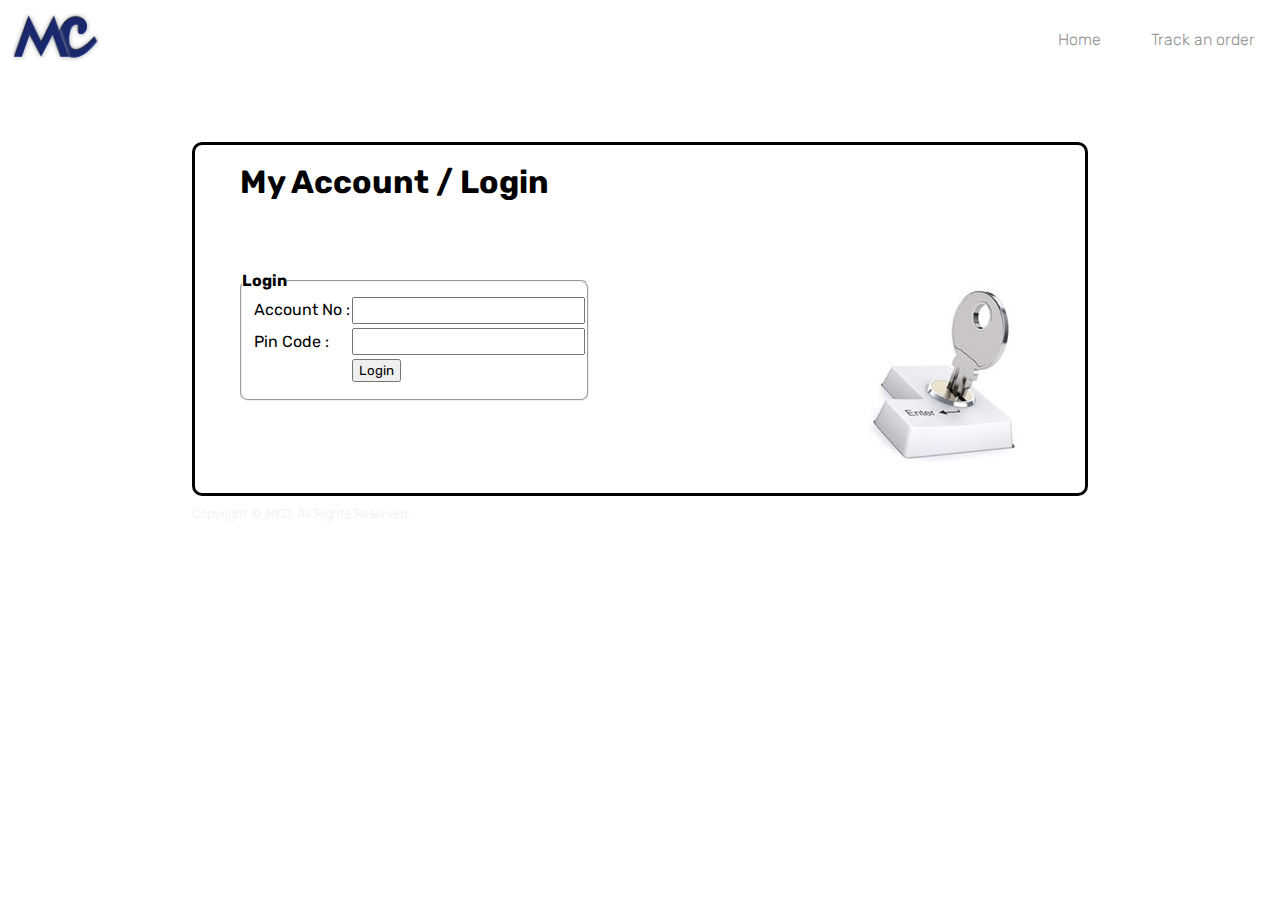
<file: login.html>
<!DOCTYPE html>
<html lang="en" dir="ltr">
  <head>
    <meta charset="utf-8" />
    <title>| Secure Login</title>
    <link rel="icon" href="img/favicon.ico" />
    <!-- stylesheet -->
    <link rel="stylesheet" href="css/styles.css" />
  </head>

  <body>
    <div class="nav">
      <ul class="nav-ul">
        <li class="logo-li">
          <img class="nav-logo" src="img/sani2.png" alt="" />
        </li>
        <li class="toggler"><i class="fa-solid fa-bars"></i></li>
        <li class="nav-items"><a href="index.html">Home</a></li>
        <li class="nav-items"><a href="tracking.html">Track an order</a></li>
      </ul>
    </div>
    <section class="login">
      <div class="div-border">
        <h1>My Account / Login</h1>
        <div class="flex-login">
          <fieldset>
            <legend>Login</legend>
            <form name="formLogin" action="index.html" method="post">
              <table>
                <tr>
                  <td><label for="">Account No : </label></td>
                  <td>
                    <input
                      class="account-input"
                      type="password"
                      name="accountNumber"
                      value=""
                    /><br />
                  </td>
                </tr>
                <tr>
                  <td><label for="">Pin Code : </label></td>
                  <td>
                    <input
                      class="pin-input"
                      type="password"
                      name="pinCode"
                      value=""
                    /><br />
                  </td>
                </tr>
                <tr>
                  <td></td>
                  <td>
                    <button name="log" value="Login" onclick="myLogin()">
                      Login
                    </button>
                  </td>
                </tr>
              </table>
            </form>
          </fieldset>
          <div class="">
            <img src="img/login.jpg" alt="" />
          </div>
        </div>
      </div>
      <p>Copyright © MKD. All Rights Reserved.</p>
    </section>
  </body>
</html>
</file>
<file: css/styles.css>
@import url(https://fonts.googleapis.com/css2?family=Rubik:ital,wght@0,300;0,400;0,500;0,600;0,700;0,800;0,900;1,300;1,400;1,500;1,600;1,700;1,800;1,900&display=swap);
html {
  scroll-behavior: smooth;
}
* {
  box-sizing: border-box;
  padding: 0;
  margin: 0;
  font-family: "Rubik", sans-serif;
}
h3 {
  font-size: 1.5rem;
}
p {
  font-size: 1rem;
  color: #efefef;
}
input {
  user-select: none;
}
a {
  text-decoration: none;
  color: #fff;
  transition: all 350ms ease;
  font-weight: 100;
  font-size: 1rem;
  color: #8f8f8f;
}
a:hover {
  color: #fff;
}
.form-grid input {
  border-radius: 5px;
  height: 50px;
  background-color: #efefef;
  border: #efefef;
  padding: 20px;
  margin-top: 10px;
  font-size: 1rem;
}
.form-inner-div label {
  display: block;
}
.form-inner-div textarea {
  border-radius: 5px;
  background-color: #efefef;
  border: #efefef;
  padding: 20px;
  margin-top: 10px;
  width: 100%;
  font-size: 1rem;
}
.button {
  background-color: #1a296e;
  border-radius: 30px;
  color: #fff;
  padding: 15px 55px;
  border: none;
  margin: 30px 30px 0;
  font-size: 1rem;
  font-weight: bolder;
  font-family: "Rubik-bold", sans-serif;
  transition: all 350ms ease;
}
.button:hover {
  background-color: #000;
}
.button-div {
  text-align: center;
}
.firstSection {
  background-color: rgba(0, 0, 0, 0.7);
  background-image: url(../img/andre-benz-CR0E20Of7yU-unsplash.jpg);
  background-size: cover;
  background-repeat: no-repeat;
  max-height: 100%;
  background-attachment: fixed;
  background-position: center;
  background-blend-mode: darken;
  padding-top: 60px;
}
.welcome-main-div {
  padding: 0 15% 6%;
}
.welcome-text-div {
  padding: 7% 0 10%;
  color: #fff;
}
.welcome-text-div h1 {
  font-size: 2.8rem;
  padding-bottom: 1rem;
  font-weight: 500;
}
.welcome-text-div h3 {
  font-weight: lighter;
}
.fist-section-mineral-comision-div {
  text-align: right;
}
.fist-section-mineral-comision-div2 {
  text-align: left;
}
.h4-font-weight {
  font-weight: 100;
}
.first-section-top-grid h4 {
  font-size: 1rem;
  color: #fff;
}
.logo {
  width: 60%;
  object-fit: cover;
}
.logo-div {
  text-align: center;
}
.welcome-text-div {
  text-align: center;
}
.first-section-top-grid {
  display: grid;
  line-height: 2.5;
}
.fontawsome {
  color: #fff;
}
.fontawsomelightblue {
  color: #fff;
}
.second-section {
  background-color: #1a296e;
  text-align: center;
  padding: 0 0 5%;
  color: #8f8f8f;
}
.second-section h1 {
  font-size: 2.8rem;
  padding: 5% 0 1%;
  font-weight: 200;
}
.second-section h3 {
  font-size: 1.5rem;
  max-width: 650px;
  font-weight: 100;
}
.second-section-div {
  padding: 0 15%;
}
.first-section-top-grid h4 {
  font-weight: bolder;
}
.secure-div h3 {
  margin: auto;
}
.third-section {
  background-color: #efefef;
  padding: 0 15% 7%;
  line-height: 2;
}
.third-section-grid h4 {
  font-weight: bolder;
  margin-bottom: 20px;
}
.third-section-grid {
  display: grid;
  grid-gap: 30px;
  padding: 2%;
}
.third-section-grid h3 {
  font-size: 1rem;
  font-family: "Montserrat-bold", sans-serif;
}
.third-section-grid-individual-div {
  background-color: #fff;
  padding: 30px 30px 50px;
}
.contact-grid {
  display: grid;
}
#contact {
  padding: 100px 15% 7%;
  line-height: 2;
}
.anyquestiontxt {
  text-align: center;
}
.third-section-grid p,
.contact p {
  color: #8f8f8f;
}
.form-grid {
  display: flex;
  justify-content: space-between;
  flex-wrap: wrap;
}
.form-inner-div {
  padding-bottom: 10%;
}
.form {
  padding: 100px 15% 7%;
  padding: 0 28%;
  background-color: #fff;
}
.form h1 {
  font-size: 2.8rem;
  padding-bottom: 1rem;
  font-weight: 400;
  margin-bottom: 40px;
}
.input-div {
  display: flex;
  flex-direction: column;
  width: 30%;
}
.label-message-class {
  margin-top: 15px;
}
.footer {
  text-align: center;
  color: #fff;
  background-color: #100720;
  padding: 3% 0;
  font-size: 1rem;
}
.footer h5 {
  color: #8f8f8f;
}
nav {
  background-color: #1a296e;
  position: fixed;
  width: 100%;
}
.nav-ul {
  display: flex;
  align-items: center;
  list-style: none;
  color: #fff;
}
.nav-ul li {
  padding: 5px;
}
.logo-li {
  flex: 1;
}
.nav-logo {
  max-width: 100px;
}
.our-services {
  background: url(../img/445682.jpg);
  background-size: cover;
  background-position: center;
  background-repeat: no-repeat;
  background-color: #1a296e;
  max-width: 100%;
  background-attachment: fixed;
}
.top-section {
  text-align: center;
  line-height: 2;
  padding: 15% 0 20%;
}
.top-section h1 {
  color: #1a296e;
  font-weight: lighter;
  font-size: 3rem;
  text-shadow: 0 0 5px #000;
}
.top-section h2 {
  color: #1a296e;
  font-weight: lighter;
  font-size: 2rem;
  text-shadow: 0 0 5px #000;
}
.toggler {
  display: none;
  margin-right: 20px;
}
.nav-ul a {
  padding: 20px;
  text-decoration: none;
}
.nav-ul a:hover {
  color: #fff;
}
.service-classes h2 {
  padding: 7% 0;
  font-size: 2rem;
  font-weight: lighter;
  color: #1a296e;
  text-align: center;
}
#contact-classes h2 {
  padding: 7% 0;
  font-size: 2rem;
  font-weight: lighter;
  color: #1a296e;
  text-align: center;
}
.service-classes-grid {
  display: grid;
}
.common-styles-for-services-classes-individual-grid {
  padding: 15% 5%;
  text-align: center;
  line-height: 2;
  color: #fff;
}
.common-styles-for-services-classes-individual-grid h2,
p {
  font-weight: lighter;
}
.another-color-for-div {
  background-color: #277bc0;
}
.one-color-for-div {
  background-color: #1a296e;
}
.different-color-for-div {
  background-color: #3b9ae1;
}
.form-section {
  margin-left: 8%;
  margin-right: auto;
}
@media (min-width: 700px) {
  .service-classes-grid {
    grid-template-columns: repeat(3, 1fr);
  }
}
@media (max-width: 800px) {
  .nav-items {
    display: none;
  }
}
@media (min-width: 1024px) {
  .third-section-grid {
    grid-template-columns: repeat(3, 1fr);
  }
  .first-section-top-grid {
    grid-template-columns: repeat(3, 1fr);
  }
  .contact-grid {
    grid-template-columns: repeat(3, 1fr);
  }
}
@media (max-width: 1024px) {
  .fist-section-mineral-comision-div {
    text-align: center;
  }
  .fist-section-mineral-comision-div2 {
    text-align: center;
  }
  .contact-grid-divs {
    text-align: center;
  }
  .input-div {
    width: 100%;
  }
  .form {
    padding: 0 15% 0;
  }
}
@media (max-width: 700px) {
  .nav-ul {
    flex-wrap: wrap;
  }
  .toggler {
    display: block;
  }
  .nav-items {
    display: none;
    width: 100%;
    text-align: center;
    margin-top: 10px;
    margin-bottom: 10px;
  }
  .active {
    display: block;
  }
}
.flex-login {
  display: flex;
  justify-content: space-between;
  flex-wrap: wrap;
}
.flex-login button {
  padding: 2px 5px;
  margin-top: 2px;
}
.flex-login label {
  margin-left: 10px;
  width: 100px;
}
.account-input {
  margin: 5px 0 2px 0;
  padding: 2px 5px;
  font-size: 1rem;
}
.pin-input {
  padding: 2px 5px;
  font-size: 1rem;
}
.div-border {
  border: solid;
  padding: 2% 2% 2% 5%;
  border-radius: 10px;
}
.div-border h1 {
  margin-bottom: 70px;
}
fieldset {
  border-radius: 8px;
  max-height: 130px;
  max-width: 400px;
  width: auto;
}
fieldset legend {
  font-size: 1rem;
  font-weight: 700;
}
.nav-tracking {
  background-color: #efefef;
  padding: 3% 0 3% 20%;
}
.nav-tracking ul li h1 {
  color: #000;
}
.trackresult-div {
  text-align: left;
  padding: 7% 25% 7% 30%;
}
.trackresult-div h4 {
  margin-bottom: 60px;
  margin-left: 7px;
  font-size: 0.875rem;
  letter-spacing: 3px;
}
.trackresult-div h3 {
  margin: 12px 0 20px 7px;
  font-size: 1.125rem;
}
.trackresult-div input {
  margin: 5px 5px;
  max-width: 380px;
  font-size: 1rem;
  line-height: 1.5;
  max-height: 50px;
  padding: 10px;
}
.trackresult-div button {
  min-height: 50px;
  min-width: 150px;
  font-size: 0.875rem;
  font-weight: bolder;
  color: #fff;
  background-color: #000;
}
.trackresult-div hr {
  border-color: #efefef;
  border-style: solid;
  border-width: 0.5px;
  max-width: 600px;
}
.trackresult-div a {
  margin-left: 300px;
  font-size: 0.8rem;
}
.trackresult-div a:hover {
  color: #1a296e;
}
.footer-tracking {
  padding: 50px 400px;
}
.footer-tracking p {
  font-size: 0.875rem;
}
.tracking-hr {
  border-style: solid;
  border-width: 1px;
  border-color: #efefef;
}
.login {
  padding: 5% 15%;
}
.login p {
  font-size: 0.8rem;
  margin-top: 10px;
}
@media (max-width: 1024px) {
  .trackresult-div {
    text-align: center;
  }
  .trackresult-div a {
    margin: 0;
  }
  .footer-tracking {
    padding: 0;
  }
  .footer-tracking p {
    text-align: center;
  }
  .trackresult-div input {
    margin-bottom: 50px;
  }
  .nav-tracking {
    padding: 3% 0 3% 15%;
  }
  .third-section {
    padding: 0 15% 7%;
  }
  .third-section-grid {
    padding: 0;
  }
}
</file>
